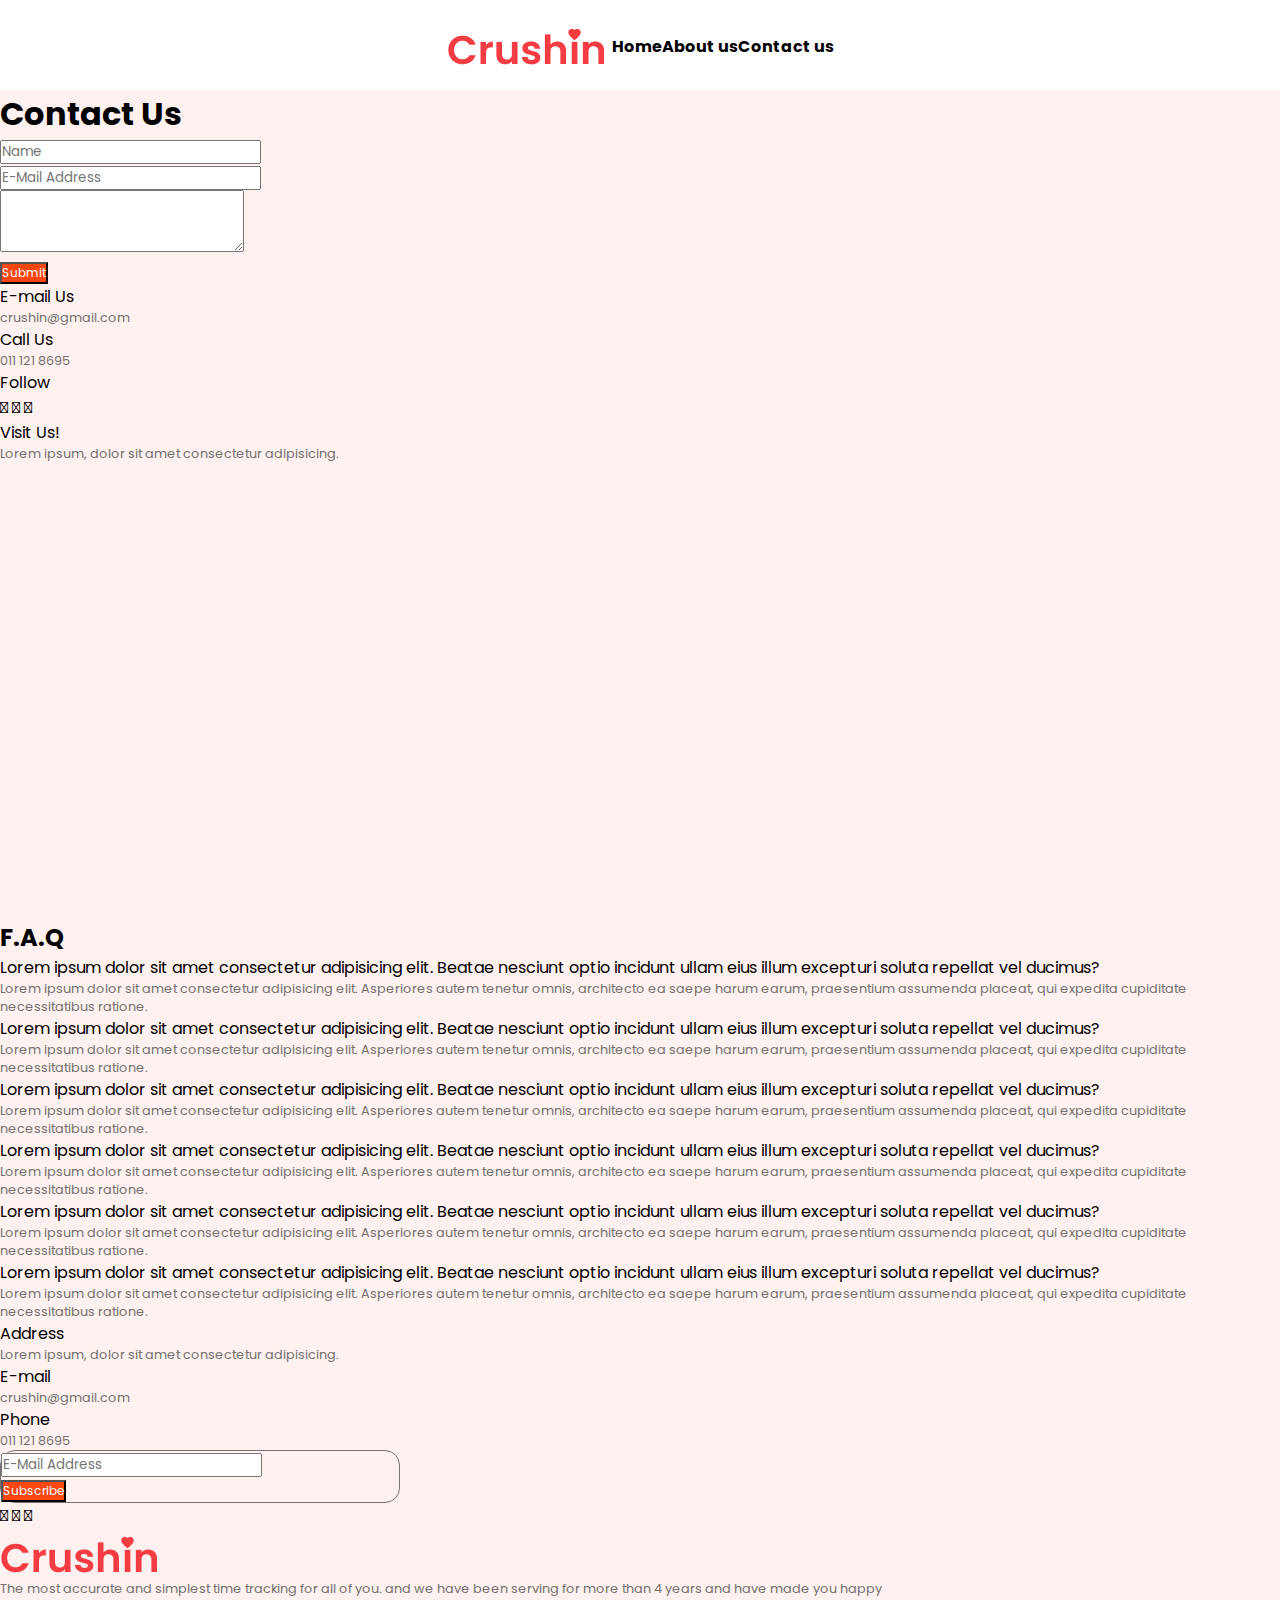
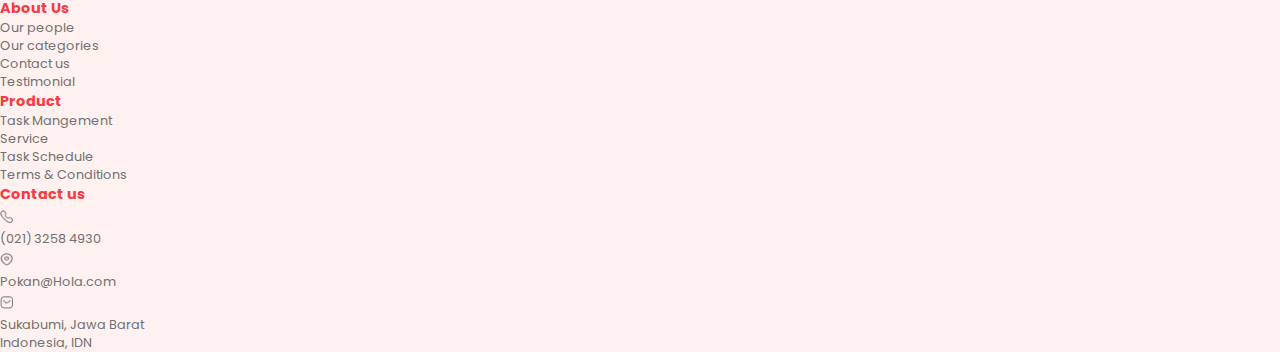
<file: contactUs.html>
<!DOCTYPE html>
<html lang="en">

<head>
    <meta charset="UTF-8">
    <meta http-equiv="X-UA-Compatible" content="IE=edge">
    <meta name="viewport" content="width=device-width, initial-scale=1.0">
    <title>Document</title>
    <script src="https://cdnjs.cloudflare.com/ajax/libs/jquery/3.6.0/jquery.min.js" integrity="sha512-894YE6QWD5I59HgZOGReFYm4dnWc1Qt5NtvYSaNcOP+u1T9qYdvdihz0PPSiiqn/+/3e7Jo4EaG7TubfWGUrMQ==" crossorigin="anonymous" referrerpolicy="no-referrer"></script>
    <link rel="stylesheet" href="https://cdnjs.cloudflare.com/ajax/libs/OwlCarousel2/2.3.4/assets/owl.carousel.min.css" integrity="sha512-tS3S5qG0BlhnQROyJXvNjeEM4UpMXHrQfTGmbQ1gKmelCxlSEBUaxhRBj/EFTzpbP4RVSrpEikbmdJobCvhE3g==" crossorigin="anonymous" referrerpolicy="no-referrer" />
    <link rel="stylesheet" href="https://cdnjs.cloudflare.com/ajax/libs/OwlCarousel2/2.3.4/assets/owl.theme.default.css" integrity="sha512-OTcub78R3msOCtY3Tc6FzeDJ8N9qvQn1Ph49ou13xgA9VsH9+LRxoFU6EqLhW4+PKRfU+/HReXmSZXHEkpYoOA==" crossorigin="anonymous" referrerpolicy="no-referrer" />
    <script src="https://cdnjs.cloudflare.com/ajax/libs/jquery/3.6.0/jquery.min.js"
        integrity="sha512-894YE6QWD5I59HgZOGReFYm4dnWc1Qt5NtvYSaNcOP+u1T9qYdvdihz0PPSiiqn/+/3e7Jo4EaG7TubfWGUrMQ=="
        crossorigin="anonymous" referrerpolicy="no-referrer"></script>
    <link href="https://cdn.jsdelivr.net/npm/bootstrap@5.2.0/dist/css/bootstrap.min.css" rel="stylesheet"
        integrity="sha384-gH2yIJqKdNHPEq0n4Mqa/HGKIhSkIHeL5AyhkYV8i59U5AR6csBvApHHNl/vI1Bx" crossorigin="anonymous">
    <link rel="stylesheet" href="https://cdnjs.cloudflare.com/ajax/libs/font-awesome/6.1.0/css/all.min.css"
        integrity="sha512-10/jx2EXwxxWqCLX/hHth/vu2KY3jCF70dCQB8TSgNjbCVAC/8vai53GfMDrO2Emgwccf2pJqxct9ehpzG+MTw=="
        crossorigin="anonymous" referrerpolicy="no-referrer" />
    <link rel="stylesheet" href="https://cdnjs.cloudflare.com/ajax/libs/font-awesome/5.15.4/css/all.min.css"
        integrity="sha512-1ycn6IcaQQ40/MKBW2W4Rhis/DbILU74C1vSrLJxCq57o941Ym01SwNsOMqvEBFlcgUa6xLiPY/NS5R+E6ztJQ=="
        crossorigin="anonymous" referrerpolicy="no-referrer" />
        <link href='https://fonts.googleapis.com/css?family=Poppins:300,400,500,600,700,800,900,bold,bolder' rel='stylesheet'>
        <link href="https://fonts.googleapis.com/css2?family=Dancing+Script:wght@700&family=Inter:wght@400;500;600;700;800;900&display=swap" rel="stylesheet">

        <link rel="stylesheet" href="style.css">
        <link rel="stylesheet" href="responsive.css">
</head>

<body>

    <section>
        <div class="headersec container ">
                <div class="header row d_flex">
                    <div class="logo_container col-6 col-md-4">
                        <img class="image-fluid" src="./assets/Group 9632.png" alt="">
                    </div>
                    <div class="nav_container col-6 col-md-8 d_flex">
                        <div class="nav ms-auto">
                            <a href="index.html" class="Home menu mx-lg-4 mx-2">Home</a>
                            <a href="aboutUs.html" class="About menu mx-lg-4 mx-2">About us</a>
                            <!-- <p class="Pricing menu mx-lg-4 mx-2">Pricing</p> -->
                            <a href="contactUs.html" class="Contact menu mx-lg-4 mx-2">Contact us</a>
                        </div>
                        <div class="nav_icon ms-auto ">
                            <img class="image-fluid" src="./assets/Group 934.png" alt="">
                        </div>
                    </div>
                </div>
        </div>
    </section>
            <section class="contact-sec py-md-5 py-3">
                <div class=" container">
                    <h1>Contact Us</h1>
                    <div class="row">
                        <div class="col-12 col-md-6 p-md-4 border rounded-3 p-2" >
                            <form action="">
                              <div class="mb-3">
                                <input type="text" class="form-control" id="exampleFormControlInput1" placeholder="Name">
                              </div>
                              <div class="mb-3">
                                <input type="email" class="form-control" id="exampleFormControlInput1" placeholder="E-Mail Address">
                              </div>
                              <div class="mb-3">
                                <textarea class="form-control" id="exampleFormControlTextarea1" rows="3"></textarea>
                              </div>
                              <div class="d-flex">
                                <button type="submit" class="btn ms-auto px-4 py-2">Submit</button>
                              </div>
                            </form>
                        </div>
                        <div class="col-12 col-md-6 mt-5 mt-md-0  px-md-5 px-3">
                            <div class="">
                                <p class="fw-bold mb-0">E-mail Us</p>
                                <p class="detail">crushin@gmail.com</p>
                            </div>
                            <div class="">
                                <p class="fw-bold mb-0">Call Us</p>
                                <p class="detail">011 121 8695</p>
                            </div>
                            <div class="">
                                <p class="fw-bold mb-0">Follow</p>
                                <p class="">
                                    <i class="fa-brands fa-facebook-f mx-2"></i>
                                    <i class="fa-brands fa-twitter mx-2"></i>
                                    <i class="fa-brands fa-youtube mx-2"></i>
                                </p>

                            </div>
                            <div class="">
                                <p class="fw-bold mb-0">Visit Us!</p>
                                <p class="detail">Lorem ipsum, dolor sit amet consectetur adipisicing.</p>
                            </div>
                        </div>
                        <div class="col-12 my-5">
                            <iframe src="https://www.google.com/maps/embed?pb=!1m18!1m12!1m3!1d14024.843475246344!2d77.28983228053976!3d28.503302769501403!2m3!1f0!2f0!3f0!3m2!1i1024!2i768!4f13.1!3m3!1m2!1s0x390ce6da98468f61%3A0xdaeb00f7c90699d4!2sBlock%20E%2C%20Mohan%20Cooperative%20Industrial%20Estate%2C%20Badarpur%2C%20New%20Delhi!5e0!3m2!1sen!2sin!4v1658830624859!5m2!1sen!2sin" width="100%" height="450" style="border:0;" allowfullscreen="" loading="lazy" referrerpolicy="no-referrer-when-downgrade"></iframe>
                        </div>
                    </div>
                </div>
            </section>
            <section class="contact-sec py-md-5 py-3">
                <div class=" container">
                    <h2 class="text-center">F.A.Q</h2>
                    <div class="row">
                        <div class="col-12 col-md-6 p-3 pb-0 pb-md-3 " > 
                            <div class="mb-md-5 mb-3">
                                <p class="fw-bold">Lorem ipsum dolor sit amet consectetur adipisicing elit. Beatae nesciunt optio incidunt ullam eius illum excepturi soluta repellat vel ducimus?</p>
                                <p class="detail">Lorem ipsum dolor sit amet consectetur adipisicing elit. Asperiores autem tenetur omnis, architecto ea saepe harum earum, praesentium assumenda placeat, qui expedita cupiditate necessitatibus ratione.</p>
                            </div>
                            <div class="mb-md-5 mb-3">
                                <p class="fw-bold">Lorem ipsum dolor sit amet consectetur adipisicing elit. Beatae nesciunt optio incidunt ullam eius illum excepturi soluta repellat vel ducimus?</p>
                                <p class="detail">Lorem ipsum dolor sit amet consectetur adipisicing elit. Asperiores autem tenetur omnis, architecto ea saepe harum earum, praesentium assumenda placeat, qui expedita cupiditate necessitatibus ratione.</p>
                            </div>
                            <div class="mb-md-5 mb-3">
                                <p class="fw-bold">Lorem ipsum dolor sit amet consectetur adipisicing elit. Beatae nesciunt optio incidunt ullam eius illum excepturi soluta repellat vel ducimus?</p>
                                <p class="detail">Lorem ipsum dolor sit amet consectetur adipisicing elit. Asperiores autem tenetur omnis, architecto ea saepe harum earum, praesentium assumenda placeat, qui expedita cupiditate necessitatibus ratione.</p>
                            </div>
                    
                        </div>
                        <div class="col-12 col-md-6 p-3 pt-0 pt-md-3">
                            <div class="mb-md-5 mb-3">
                                <p class="fw-bold">Lorem ipsum dolor sit amet consectetur adipisicing elit. Beatae nesciunt optio incidunt ullam eius illum excepturi soluta repellat vel ducimus?</p>
                                <p class="detail">Lorem ipsum dolor sit amet consectetur adipisicing elit. Asperiores autem tenetur omnis, architecto ea saepe harum earum, praesentium assumenda placeat, qui expedita cupiditate necessitatibus ratione.</p>
                            </div>
                            <div class="mb-md-5 mb-3">
                                <p class="fw-bold">Lorem ipsum dolor sit amet consectetur adipisicing elit. Beatae nesciunt optio incidunt ullam eius illum excepturi soluta repellat vel ducimus?</p>
                                <p class="detail">Lorem ipsum dolor sit amet consectetur adipisicing elit. Asperiores autem tenetur omnis, architecto ea saepe harum earum, praesentium assumenda placeat, qui expedita cupiditate necessitatibus ratione.</p>
                            </div>
                            <div class="mb-md-5 mb-3">
                                <p class="fw-bold">Lorem ipsum dolor sit amet consectetur adipisicing elit. Beatae nesciunt optio incidunt ullam eius illum excepturi soluta repellat vel ducimus?</p>
                                <p class="detail">Lorem ipsum dolor sit amet consectetur adipisicing elit. Asperiores autem tenetur omnis, architecto ea saepe harum earum, praesentium assumenda placeat, qui expedita cupiditate necessitatibus ratione.</p>
                            </div>
                        </div>
                        <div class="col-12 my-5">
                            <div class="">
                                <p class="fw-bold text-center mb-0">Address</p>
                                <p class="detail text-center">Lorem ipsum, dolor sit amet consectetur adipisicing.</p>
                            </div>
                            <div class="">
                                <p class="fw-bold text-center mb-0">E-mail</p>
                                <p class="detail text-center">crushin@gmail.com</p>
                            </div>
                            <div class="">
                                <p class="fw-bold text-center mb-0">Phone</p>
                                <p class="detail text-center">011 121 8695</p>
                            </div>
                            <div class="p-3 subscribe-container mx-auto mb-3">
                                <form action=""> 
                                    <div class="mb-3">
                                      <input type="email" class="form-control" id="exampleFormControlInput1" placeholder="E-Mail Address">
                                    </div>
                                    <div class="d-flex">
                                      <button type="submit" class="btn ms-auto w-100 py-2">Subscribe</button>
                                    </div>
                                  </form>
                            </div>
                            <div class="">
                                <p class="text-center">
                                    <i class="fa-brands fa-facebook-f mx-2"></i>
                                    <i class="fa-brands fa-twitter mx-2"></i>
                                    <i class="fa-brands fa-youtube mx-2"></i>
                                </p>
                            </div>
                        </div>
                    </div>
                </div>
            </section>
            <section class="footer py-md-5 py-4">
                <div class=" container">
                            <div class="row">
                                <div class="col-sm-5 col-12 mb-5 mb-md-0">
                                    <img class="image-fluid foot_logo" src="./assets/Group 9633.png" alt="" class="">
                                    <p class="detail mt-3 me-xl-4 me-0 me-xxl-5">The most accurate and simplest time tracking for all of you. and we have been serving for more than 4 years and have made you happy</p>
                                </div>
                                <div class="col-sm-7 col-12 row">
                                    <div class="col-sm-4 col-6">
                                        <h4 class="footmenu mb-4">About Us</h4>
                                        <ul class="ps-0">
                                            <li class="detail mb-3">Our people</li>
                                            <li class="detail mb-3">Our categories</li>
                                            <li class="detail mb-3">Contact us</li>
                                            <li class="detail mb-3">Testimonial</li>
                                        </ul>
                                    </div>
                                    <div class="col-sm-4 col-6">
                                        <h4 class="footmenu mb-4">Product</h4>
                                        <ul class="ps-0">
                                            <li class="detail mb-3">Task Mangement</li>
                                            <li class="detail mb-3">Service</li>
                                            <li class="detail mb-3">Task Schedule</li>
                                            <li class="detail mb-3"><a href="termconditions.html">Terms & Conditions</a></li>
                                        </ul>
                                    </div>
                                    <div class="col-sm-4 col-12 mt-4 mt-md-0">
                                        <h4 class="footmenu  mb-4">Contact us</h4>
                                        <ul class="ps-0">
                                            <li class="d-flex">
                                                <img class="image-fluid contact_icon" src="./assets/Fill-1.png" alt="">
                                                <p class="detail mb-3 ">(021) 3258 4930 </p>
                                            </li>
                                            <li class="d-flex">
                                                <img class="image-fluid contact_icon" src="./assets/Combined-Shape.png" alt="">
                                                <p class="detail mb-3 ">Pokan@Hola.com</p>
                                            </li>
                                            <li class="d-flex">
                                                <img class="image-fluid contact_icon" src="./assets/Combined-Shape (2).png" alt="">
                                                <div class="d-block">
                                                    <p class="detail mb-2 ">Sukabumi, Jawa Barat</p>
                                                    <p class="detail mb-3">Indonesia, IDN</p>
                                                </div>
                                            </li>
                                        </ul>
                                    </div>
                                </div>
                            </div>
                </div>
            </section>

    <script src="https://cdn.jsdelivr.net/npm/bootstrap@5.2.0/dist/js/bootstrap.bundle.min.js"
        integrity="sha384-A3rJD856KowSb7dwlZdYEkO39Gagi7vIsF0jrRAoQmDKKtQBHUuLZ9AsSv4jD4Xa"
        crossorigin="anonymous"></script>

<script src="https://cdnjs.cloudflare.com/ajax/libs/OwlCarousel2/2.3.4/owl.carousel.min.js" integrity="sha512-bPs7Ae6pVvhOSiIcyUClR7/q2OAsRiovw4vAkX+zJbw3ShAeeqezq50RIIcIURq7Oa20rW2n2q+fyXBNcU9lrw==" crossorigin="anonymous" referrerpolicy="no-referrer"></script>

<script src="https://cdnjs.cloudflare.com/ajax/libs/jquery/3.6.0/jquery.min.js" integrity="sha512-894YE6QWD5I59HgZOGReFYm4dnWc1Qt5NtvYSaNcOP+u1T9qYdvdihz0PPSiiqn/+/3e7Jo4EaG7TubfWGUrMQ==" crossorigin="anonymous" referrerpolicy="no-referrer"></script>
</body>

</html>
</file>
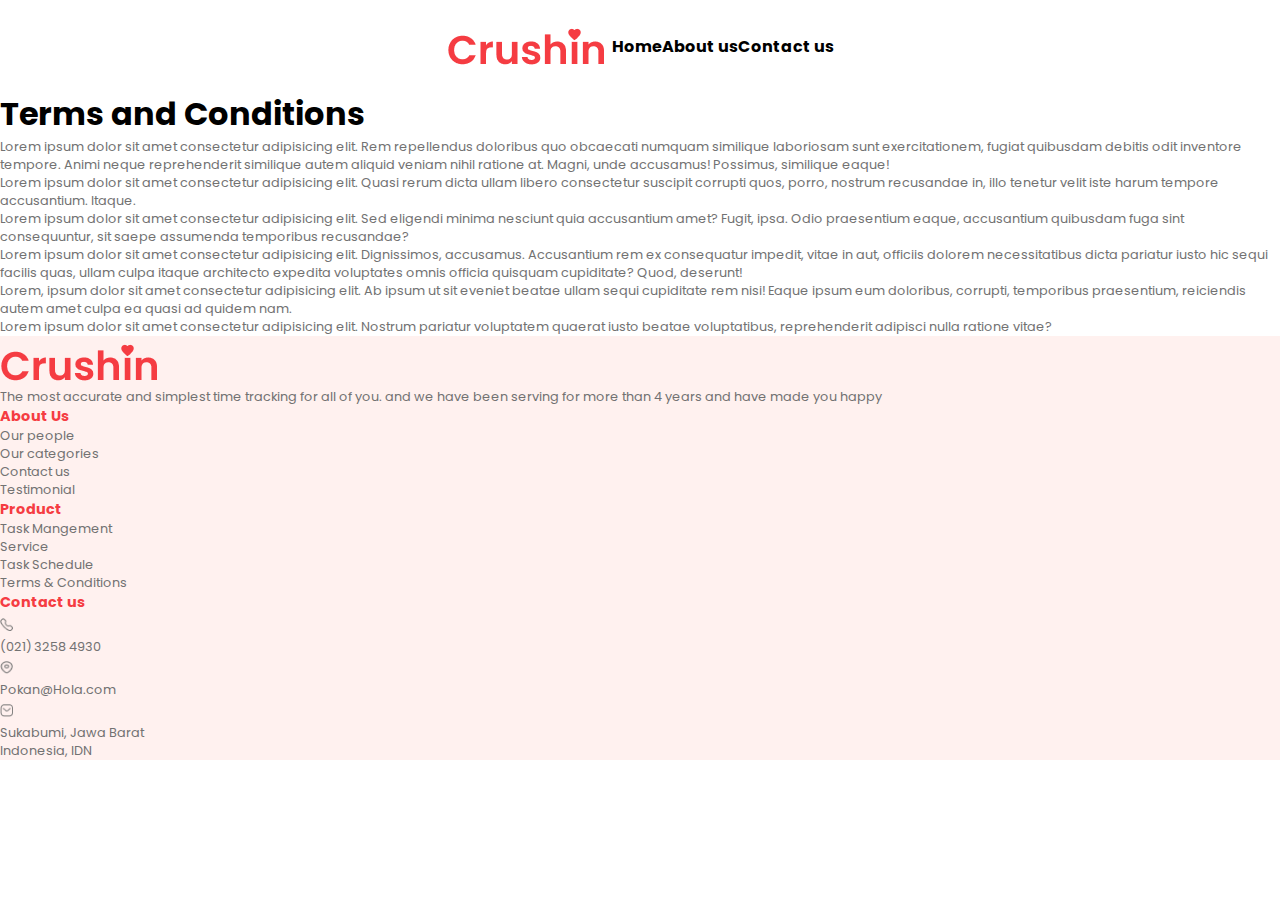
<file: termconditions.html>
<!DOCTYPE html>
<html lang="en">

<head>
    <meta charset="UTF-8">
    <meta http-equiv="X-UA-Compatible" content="IE=edge">
    <meta name="viewport" content="width=device-width, initial-scale=1.0">
    <title>Document</title>
    <script src="https://cdnjs.cloudflare.com/ajax/libs/jquery/3.6.0/jquery.min.js" integrity="sha512-894YE6QWD5I59HgZOGReFYm4dnWc1Qt5NtvYSaNcOP+u1T9qYdvdihz0PPSiiqn/+/3e7Jo4EaG7TubfWGUrMQ==" crossorigin="anonymous" referrerpolicy="no-referrer"></script>
    <link rel="stylesheet" href="https://cdnjs.cloudflare.com/ajax/libs/OwlCarousel2/2.3.4/assets/owl.carousel.min.css" integrity="sha512-tS3S5qG0BlhnQROyJXvNjeEM4UpMXHrQfTGmbQ1gKmelCxlSEBUaxhRBj/EFTzpbP4RVSrpEikbmdJobCvhE3g==" crossorigin="anonymous" referrerpolicy="no-referrer" />
    <link rel="stylesheet" href="https://cdnjs.cloudflare.com/ajax/libs/OwlCarousel2/2.3.4/assets/owl.theme.default.css" integrity="sha512-OTcub78R3msOCtY3Tc6FzeDJ8N9qvQn1Ph49ou13xgA9VsH9+LRxoFU6EqLhW4+PKRfU+/HReXmSZXHEkpYoOA==" crossorigin="anonymous" referrerpolicy="no-referrer" />
    <script src="https://cdnjs.cloudflare.com/ajax/libs/jquery/3.6.0/jquery.min.js"
        integrity="sha512-894YE6QWD5I59HgZOGReFYm4dnWc1Qt5NtvYSaNcOP+u1T9qYdvdihz0PPSiiqn/+/3e7Jo4EaG7TubfWGUrMQ=="
        crossorigin="anonymous" referrerpolicy="no-referrer"></script>
    <link href="https://cdn.jsdelivr.net/npm/bootstrap@5.2.0/dist/css/bootstrap.min.css" rel="stylesheet"
        integrity="sha384-gH2yIJqKdNHPEq0n4Mqa/HGKIhSkIHeL5AyhkYV8i59U5AR6csBvApHHNl/vI1Bx" crossorigin="anonymous">
    <link rel="stylesheet" href="https://cdnjs.cloudflare.com/ajax/libs/font-awesome/6.1.0/css/all.min.css"
        integrity="sha512-10/jx2EXwxxWqCLX/hHth/vu2KY3jCF70dCQB8TSgNjbCVAC/8vai53GfMDrO2Emgwccf2pJqxct9ehpzG+MTw=="
        crossorigin="anonymous" referrerpolicy="no-referrer" />
    <link rel="stylesheet" href="https://cdnjs.cloudflare.com/ajax/libs/font-awesome/5.15.4/css/all.min.css"
        integrity="sha512-1ycn6IcaQQ40/MKBW2W4Rhis/DbILU74C1vSrLJxCq57o941Ym01SwNsOMqvEBFlcgUa6xLiPY/NS5R+E6ztJQ=="
        crossorigin="anonymous" referrerpolicy="no-referrer" />
        <link href='https://fonts.googleapis.com/css?family=Poppins:300,400,500,600,700,800,900,bold,bolder' rel='stylesheet'>
        <link href="https://fonts.googleapis.com/css2?family=Dancing+Script:wght@700&family=Inter:wght@400;500;600;700;800;900&display=swap" rel="stylesheet">

        <link rel="stylesheet" href="style.css">
        <link rel="stylesheet" href="responsive.css">
</head>

<body>

    <section>
        <div class="headersec container ">
                <div class="header row d_flex">
                    <div class="logo_container col-6 col-md-4">
                        <img class="image-fluid" src="./assets/Group 9632.png" alt="">
                    </div>
                    <div class="nav_container col-6 col-md-8 d_flex">
                        <div class="nav ms-auto">
                            <a href="index.html" class="Home menu mx-lg-4 mx-2">Home</a>
                            <a href="aboutUs.html" class="About menu mx-lg-4 mx-2">About us</a>
                            <!-- <p class="Pricing menu mx-lg-4 mx-2">Pricing</p> -->
                            <a href="contactUs.html" class="Contact menu mx-lg-4 mx-2">Contact us</a>
                        </div>
                        <div class="nav_icon ms-auto ">
                            <img class="image-fluid" src="./assets/Group 934.png" alt="">
                        </div>
                    </div>
                </div>
        </div>
    </section>
            <section class=" py-5">
                <div class=" container">
                         
                                <h1 class="text-center">Terms and Conditions</h1>
                                <p class="detail">Lorem ipsum dolor sit amet consectetur adipisicing elit. Rem repellendus doloribus quo obcaecati numquam similique laboriosam sunt exercitationem, fugiat quibusdam debitis odit inventore tempore. Animi neque reprehenderit similique autem aliquid veniam nihil ratione at. Magni, unde accusamus! Possimus, similique eaque!</p>
                                <p class="detail">Lorem ipsum dolor sit amet consectetur adipisicing elit. Quasi rerum dicta ullam libero consectetur suscipit corrupti quos, porro, nostrum recusandae in, illo tenetur velit iste harum tempore accusantium. Itaque.</p>
                                <p class="detail">Lorem ipsum dolor sit amet consectetur adipisicing elit. Sed eligendi minima nesciunt quia accusantium amet? Fugit, ipsa. Odio praesentium eaque, accusantium quibusdam fuga sint consequuntur, sit saepe assumenda temporibus recusandae?</p>
                                <p class="detail">Lorem ipsum dolor sit amet consectetur adipisicing elit. Dignissimos, accusamus. Accusantium rem ex consequatur impedit, vitae in aut, officiis dolorem necessitatibus dicta pariatur iusto hic sequi facilis quas, ullam culpa itaque architecto expedita voluptates omnis officia quisquam cupiditate? Quod, deserunt!</p>
                                <p class="detail">Lorem, ipsum dolor sit amet consectetur adipisicing elit. Ab ipsum ut sit eveniet beatae ullam sequi cupiditate rem nisi! Eaque ipsum eum doloribus, corrupti, temporibus praesentium, reiciendis autem amet culpa ea quasi ad quidem nam.</p>
                                <p class="detail">Lorem ipsum dolor sit amet consectetur adipisicing elit. Nostrum pariatur voluptatem quaerat iusto beatae voluptatibus, reprehenderit adipisci nulla ratione vitae?</p>
                              
                </div>
            </section>
            <section class="footer py-md-5 py-4">
                <div class=" container">
                            <div class="row">
                                <div class="col-sm-5 col-12 mb-5 mb-md-0">
                                    <img class="image-fluid foot_logo" src="./assets/Group 9633.png" alt="" class="">
                                    <p class="detail mt-3 me-xl-4 me-0 me-xxl-5">The most accurate and simplest time tracking for all of you. and we have been serving for more than 4 years and have made you happy</p>
                                </div>
                                <div class="col-sm-7 col-12 row">
                                    <div class="col-sm-4 col-6">
                                        <h4 class="footmenu mb-4">About Us</h4>
                                        <ul class="ps-0">
                                            <li class="detail mb-3">Our people</li>
                                            <li class="detail mb-3">Our categories</li>
                                            <li class="detail mb-3">Contact us</li>
                                            <li class="detail mb-3">Testimonial</li>
                                        </ul>
                                    </div>
                                    <div class="col-sm-4 col-6">
                                        <h4 class="footmenu mb-4">Product</h4>
                                        <ul class="ps-0">
                                            <li class="detail mb-3">Task Mangement</li>
                                            <li class="detail mb-3">Service</li>
                                            <li class="detail mb-3">Task Schedule</li>
                                            <li class="detail mb-3"><a href="termconditions.html">Terms & Conditions</a></li>
                                        </ul>
                                    </div>
                                    <div class="col-sm-4 col-12 mt-4 mt-md-0">
                                        <h4 class="footmenu  mb-4">Contact us</h4>
                                        <ul class="ps-0">
                                            <li class="d-flex">
                                                <img class="image-fluid contact_icon" src="./assets/Fill-1.png" alt="">
                                                <p class="detail mb-3 ">(021) 3258 4930 </p>
                                            </li>
                                            <li class="d-flex">
                                                <img class="image-fluid contact_icon" src="./assets/Combined-Shape.png" alt="">
                                                <p class="detail mb-3 ">Pokan@Hola.com</p>
                                            </li>
                                            <li class="d-flex">
                                                <img class="image-fluid contact_icon" src="./assets/Combined-Shape (2).png" alt="">
                                                <div class="d-block">
                                                    <p class="detail mb-2 ">Sukabumi, Jawa Barat</p>
                                                    <p class="detail mb-3">Indonesia, IDN</p>
                                                </div>
                                            </li>
                                        </ul>
                                    </div>
                                </div>
                            </div>
                </div>
            </section>


    <script src="https://cdn.jsdelivr.net/npm/bootstrap@5.2.0/dist/js/bootstrap.bundle.min.js"
        integrity="sha384-A3rJD856KowSb7dwlZdYEkO39Gagi7vIsF0jrRAoQmDKKtQBHUuLZ9AsSv4jD4Xa"
        crossorigin="anonymous"></script>

<script src="https://cdnjs.cloudflare.com/ajax/libs/OwlCarousel2/2.3.4/owl.carousel.min.js" integrity="sha512-bPs7Ae6pVvhOSiIcyUClR7/q2OAsRiovw4vAkX+zJbw3ShAeeqezq50RIIcIURq7Oa20rW2n2q+fyXBNcU9lrw==" crossorigin="anonymous" referrerpolicy="no-referrer"></script>

<script src="https://cdnjs.cloudflare.com/ajax/libs/jquery/3.6.0/jquery.min.js" integrity="sha512-894YE6QWD5I59HgZOGReFYm4dnWc1Qt5NtvYSaNcOP+u1T9qYdvdihz0PPSiiqn/+/3e7Jo4EaG7TubfWGUrMQ==" crossorigin="anonymous" referrerpolicy="no-referrer"></script>
</body>

</html>
</file>
<file: style.css>
*{
    margin: 0;
    padding: 0;
    box-sizing: border-box;
    font-family: 'Poppins';
}
.r-image{
    max-width: 100%;
}

.bg_pink{
        background: #FFAB9F;
}
.bg_blue{
    background: #B3A3FF;

}
.bg_cream{
    background: #FFD492;
}
.d_flex{
    display: flex;
    justify-content: center;
    align-items: center;
}

.headersec{
    height: 70px;
    margin-top: 20px;
}
.nav{
    display: flex;
}
.menu{
    font-weight: bold;
    margin-bottom: 0;
}
.nav_icon{
    display: none;
}
.firstsec{
    background-image: url(./assets/Rectangle\ 5.png), url(./assets/Mask\ Group\ \(5\).png);
    background-repeat: no-repeat;
    background-size: cover;
}
.content{
    padding: 0 70px;
}
.first_heading{
    font-size: 3rem;
    font-weight: 700;
}

span{
    color: #FA460F;
}

.detail{
    color: #727272;
    font-size: 0.8rem;
    font-weight: 400;
}

.download-icon{
    width: 11rem;
    margin-right: 10px;
}
.download{
    display: flex;
    align-items: center;
    justify-content: start;
    flex-direction: row;

}
.fourthsec_content .card_container.mobilecards, .mobilecards{
    display: none;
}


.secondsec{
    background-image: url(./assets/Group\ 9595.png);
    background-repeat: no-repeat;
    background-position-y: center;
    background-size: 400px;
}

.heading{
    font-size: 2rem;
    font-weight: 700; 
    line-height: 3rem;
}
.btn{
    background-color:  #FA460F;
    color: white;
    font-size: 12px;
}
li{
    list-style: none;
}

.thirdsec div div div ul li {
    list-style: none;
    display: flex;
    
}

.list-icon{
    background: #fdd0c9;
    width: 45px;
    height: 45px;
    border-radius: 50%;
    padding: 13px;
}

.fourthsec{
    background: #FFF8F7;

}

.w-40{
    width: 40%;
}

.footer{
    background: #FFF1EF;

}

.footmenu{
    color: #F53C42;
    font-weight: 700;
    font-size: 0.9rem;
}
.contact_icon{
    width: 0.8rem;
    height: 0.8rem;
    margin-right: 20px;
    margin-top: 5px;
}
.card_container.desktopcards{
    display: flex;
}
.owl-carousel .owl-item img{
    width: fit-content;
}
.fourthsec_content .card_container{
    height: 610px;
    display: flex;
}
.fourthsec_content .card_container .card, .fourthsec_content .card_container div div .card{
            width: 300px;
            height: 450px;
            border-radius: 15px;
            box-shadow: 2px 3px 24px -8px rgba(0,0,0,0.5);
-webkit-box-shadow: 2px 3px 24px -8px rgba(0,0,0,0.5);
-moz-box-shadow: 2px 3px 24px -8px rgba(0,0,0,0.5);
    overflow: hidden;
    border: none;

}

.fourthsec_content .card_container .card:nth-child(2){
    margin-top: 70px;
}
.fourthsec_content .card_container .card:nth-child(3){
    margin-top: 140px;
}
.fourthsec_content .card_container .card .top,
.fourthsec_content .card_container .card .bottom, 
.fourthsec_content .card_container div div .card .top,
.fourthsec_content .card_container div div .card .bottom{
    height: 225px;
}
.fourthsec_content .card_container .card .top, .fourthsec_content .card_container div div .card .top{
    display: flex;
    justify-content: center;
    align-items: flex-end;
}



.card_heading{
    font-size: 1.3rem;
    font-weight: 600;
}
.card_detail{
    font-size: 0.7rem;
    color: #727272;

}

.fifthsec_content .header_container{
    width: 25rem;
}
.fifthsec_content .card_container{
    justify-content: center;
    align-items: center;
}
.fifthsec_content .card_container .card{
    width: 310px;
    padding: 25px 20px;
    border-radius: 15px;
    height: 230px;
}
.fifthsec_content .card_container .card div .image{
    width: 30px;
    height: 30px;
    border-radius: 50%;
    background-color: #00000033;
    overflow: hidden;

}
.fifthsec_content .card_container .card .card_header .name{
    font-size: 0.65rem;
    font-weight: 600;
}
.fifthsec_content .card_container .card .card_header .place{
    font-size: 0.55rem;
    color: #AAAAAA;
}
.fifthsec_content .card_container .card .card_detail {
    font-size: 0.65rem;
    color: #AAAAAA;

}

.fifthsec_content .card_container .card:hover{

box-shadow: 10px 24px 54px rgba(0, 0, 0, 0.06);
}


.owl-prev,.owl-next:hover{
    background-color:  transparent !important;
}
.owl-next img, .owl-prev img{
    width: 50px;
    height: 50px;
}

.team{
    height: 600px;
    display: flex;
    flex-wrap: wrap;
    flex-direction: column;
    justify-content: center;
    align-items: flex-start;
}

.teammembers{
    width: 200px;
    height: 280px;
    margin: 10px;
    
}
.fa-brands{
    cursor: pointer;
}
.subscribe-container{
    width: 400px;
    border-radius: 15px;
    border: 1px solid rgba(89, 88, 88, 0.837);
}
.contact-sec{
    background: #FFF1EF;
}
.quote{
    color:black;
    font-family: 'Dancing Script';
    font-size: 2.8rem;
    line-height: 2.8rem;
    font-weight: 700;
    font-style: italic;
}

.nav > a{
    color: black;
    text-decoration: none;
}

.footer li a{
    text-decoration: none;
    color: #727272;
}
</file>
<file: responsive.css>
@media screen and (max-width: 560px) {
    
    
}


@media screen and (max-width: 760px) {
    .nav{
        display: none;
    }
    .nav_icon{
        display: flex;
    }
    .desk-img{
        display: none;
    }
    .mob-img{
        display: block;
    }
    .r-image{
        width: 75%;
    }
    .download-icon{
        margin-bottom: 10px;
    }
    .download{
        align-items: center;
        flex-direction: column;
    
    }
    .first_heading{
        font-size: 1.8rem;
        
    }
    .detail{
        color: #727272;
        font-size: 0.65rem;
        font-weight: 400;
    }
    .heading{
        font-size: 1.1rem;
        font-weight: 700; 
        line-height: 1.8rem;
    }
    .content{
        padding: 0 0px;
    }
    .foot_logo{
        width: 30%;
    }
    .mob-hide{
        display: none;
    }
    .card_container.mobilecards{
        display: block;
        height: fit-content;
    }
    .mobilecards .item{
        display: flex;
        justify-content: center;
        padding: 20px 0;
    }
    .fifthsec_content .card_container.desktopcards, .card_container.desktopcards{
        display: none;
    }
    .fifthsec_content .header_container{
        width: fit-content;
        padding: 0 20px;
    }
    .fourthsec_content .card_container.mobilecards, .mobilecards {
        display: block;
    }
    .team{
        height: fit-content;
        display: flex;
        justify-content: center;
        align-items: center;
        flex-wrap: wrap;
        flex-direction: row;
    }
    .teammembers{
        width: 300px;
        height: 400px;
        
        margin: 10px;
    }    
    .subscribe-container{
        width: 280px;
        
    }
}


@media screen and (max-width: 1210px) {
    

}


@media screen and (max-width: 1410px) {
    
    .content{
        padding: 0 30px;
    }
}
</file>
